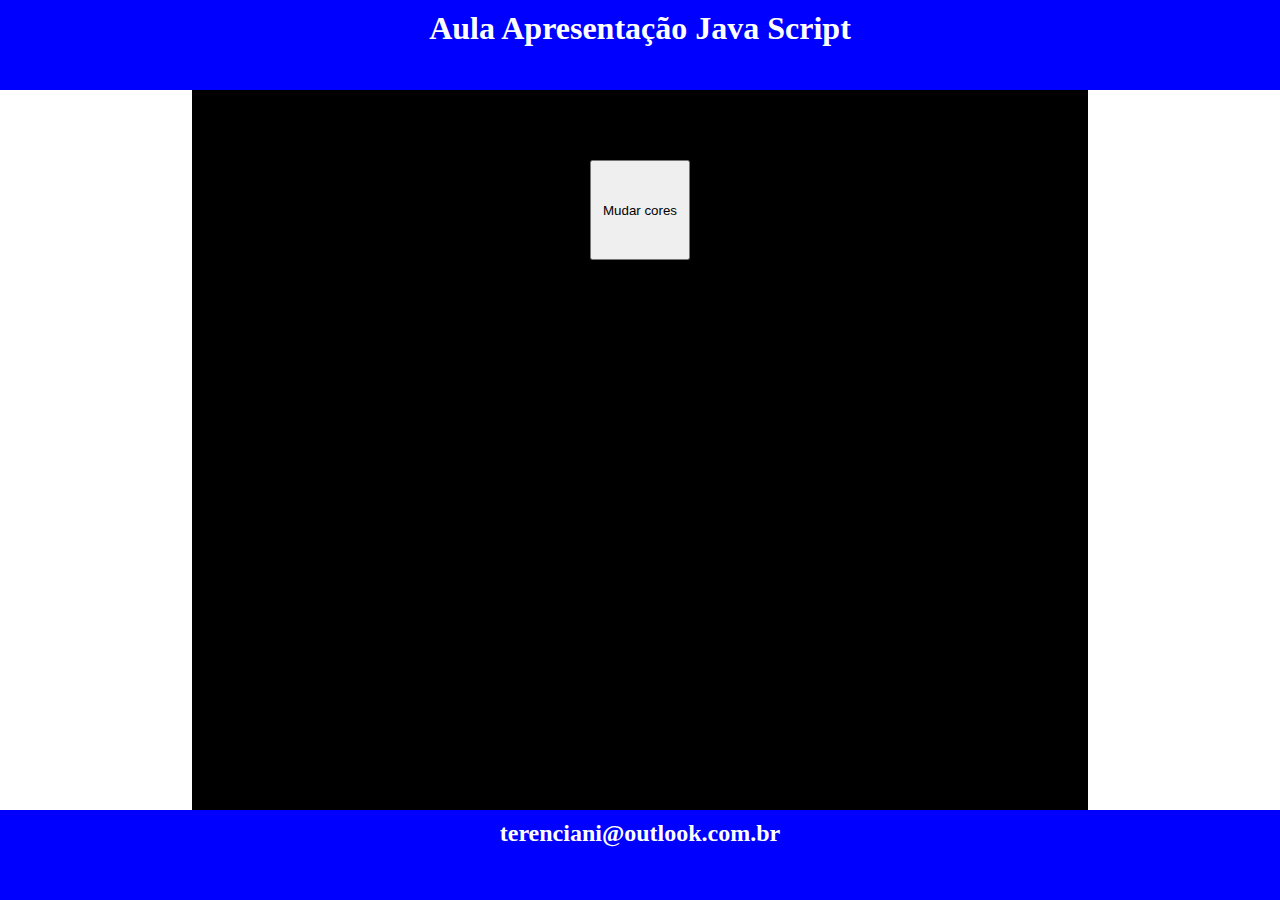
<file: index.html>
<!DOCTYPE html>

<!--
O Doctype indica para o navegador e para outros meios qual
a especificação de código utilizar. Em versões anteriores,
era necessário referenciar o DTD diretamente no código do Doctype.
Com o HTML5, a referência por qual DTD utilizar é responsabilidade do Browser.
O Doctype não é uma tag do HTML, mas uma instrução para que o browser 
tenha informações sobre qual versão de código a marcação foi escrita. -->


<html lang="pt-br">

	<!--O código HTML é uma série de elementos em árvore onde alguns elementos
	são filhos de outros e assim por diante. O elemento principal dessa grande
	árvore é sempre a tag HTML O atributo LANG é necessário para que os user-agents saibam qual a linguagem principal do documento.
	Lembre-se que o atributo LANG não é restrito ao elemento HTML, ele pode ser utilizado em qualquer outro elemento para indicar o idioma do texto representado.-->

	<head>
		<meta charset="utf-8">
		<link rel="stylesheet" type="text/css" href="estilo.css">
		<script type="text/javascript" src="script.js"></script>
	</head>

	<!-- A Tag HEAD é onde fica toda a parte inteligente da página.
	No HEAD ficam os metadados. Metadados são informações sobre a página e o conteúdo ali publicado. -->

<!--teste do git na rede-->
	<body>

		<div id="cabecalho">
			<h1 class="titulo">Aula Apresentação Java Script</h1>
		</div>

		
		<div id="conteudo">
			<input class="" type="button" value="Mudar cores" onclick="mudarCores()"/>
		</div>


		<div id="rodape">
			<h2 class="email">terenciani@outlook.com.br</h2>
		</div>

	</body>
</html>
</file>
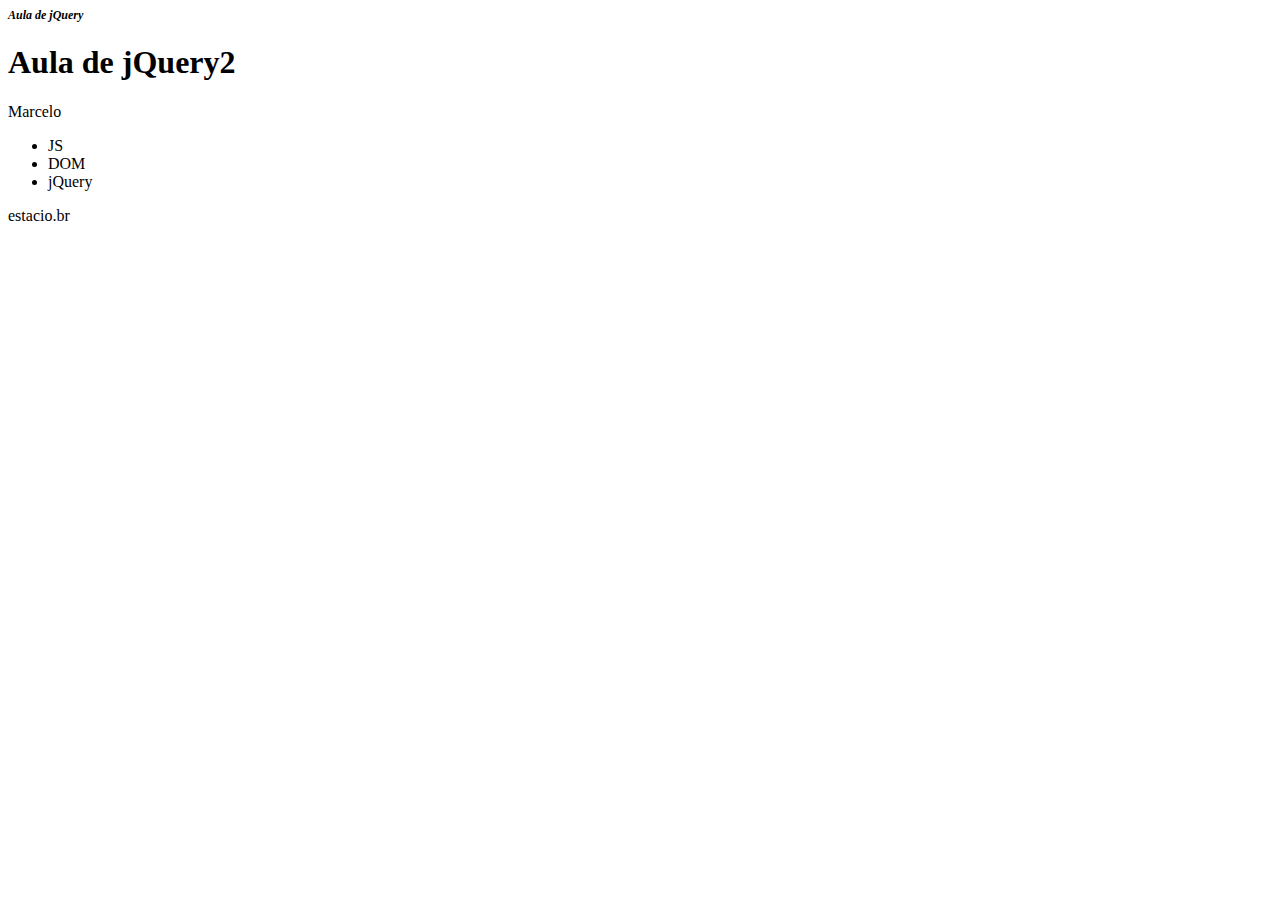
<file: Aula-Jquery/aula-jquery.html>
<html>
	<head>
		<title>Aula HTML</title>
		<script type="text/javascript" src="js/jquery-1.12.3.min.js"></script>
		<link href="css/estilo.css" rel="stylesheet" />
		<script type="text/javascript" src="js/meuscript.js"></script>
		<meta charset="utf-8" />
	</head>
	<body>
    	<h1 id="titulo">Aula de jQuery</h1>
    	<h1 id="titulo2">Aula de jQuery2</h1>
    	<p class="autor">Marcelo</p>
    	<ul>
      		<li>JS</li>
      		<li>DOM</li>
      		<li>jQuery</li>
    	</ul>
		<p id="rodape">estacio.br</p>
		
  </body>

	</body>
</html>
</file>
<file: estilo.css>
html, body {
	margin: 0 auto;
	width: 100%;
	height: 100%;
}

#cabecalho{
	background:blue;
	height:10%;
	text-align: center;
	
}
#conteudo{
	margin: 0 auto;
	background:black;
	width:70%;
	height:80%;
	text-align: center;
	vertical-align: middle;
}
input{	
	text-align: center;
	height:100px;
	width:100px;
	color: black;
	margin-top: 70px;
}

#rodape{
	background:blue;
	height:10%;
}

.email{
	margin: 0;
	color: white;
	padding-top: 10px;
	text-align: center;
}

.titulo{
	color: white;
	margin: 0;
	padding-top: 10px;
}
</file>
<file: Aula-Jquery/css/estilo.css>
.bigger{

	font-size: 200px;
}

.destacar {
  background-color: yellow;
}
</file>
